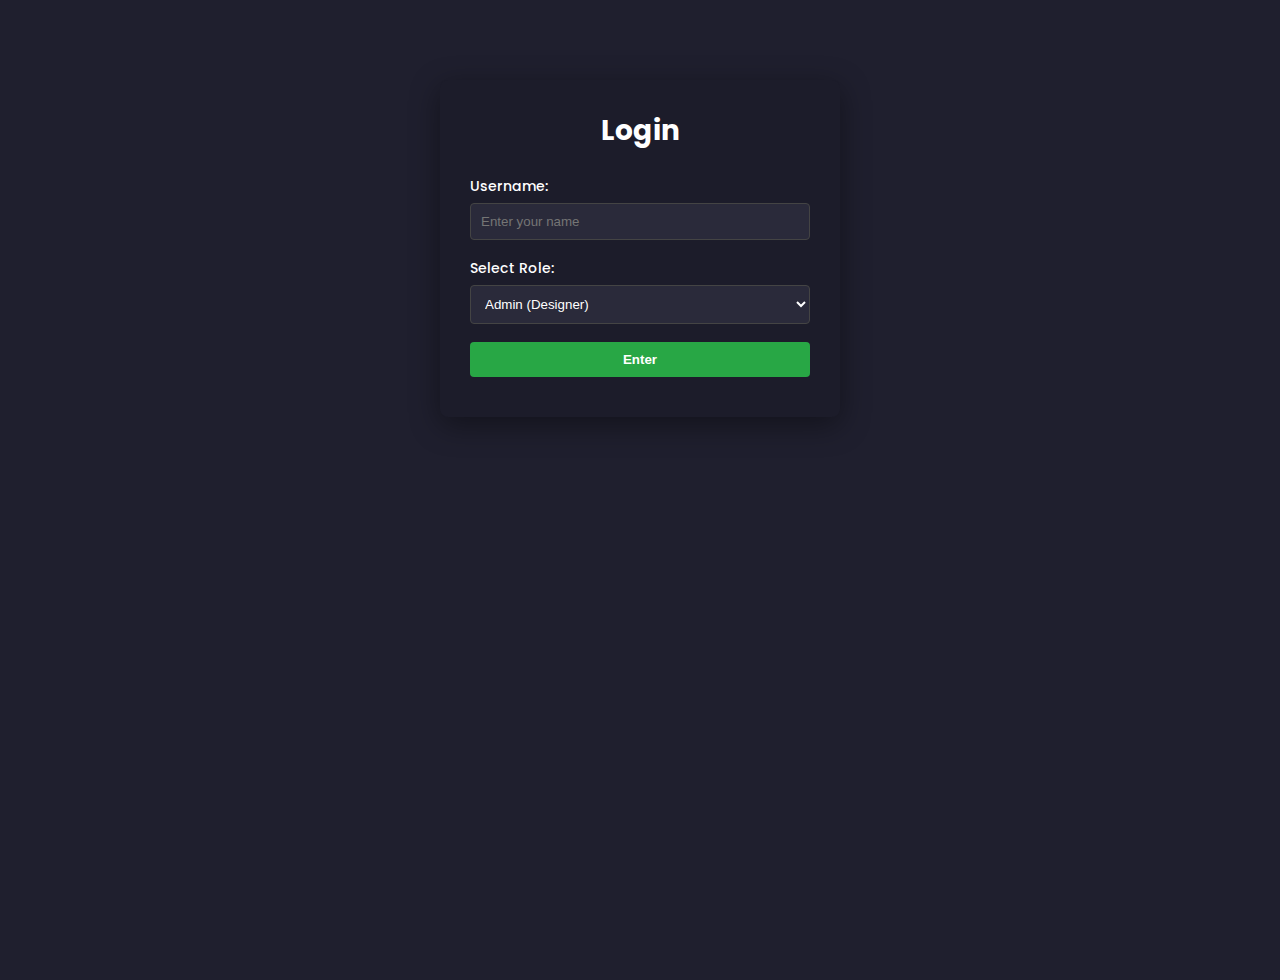
<file: login.html>
<!DOCTYPE html>
<html lang="en">
<head>
  <meta charset="UTF-8" />
  <meta name="viewport" content="width=device-width, initial-scale=1.0"/>
  <title>Login - Furniture Designer</title>
  <link rel="stylesheet" href="style.css" />
</head>
<body>
  <div class="login-container">
    <h1>Login</h1>
    <label for="username">Username:</label>
    <input type="text" id="username" placeholder="Enter your name" />

    <label for="role">Select Role:</label>
    <select id="role">
      <option>Admin (Designer)</option>
      <option>User (Customer)</option>
    </select>

    <button onclick="login()">Enter</button>
  </div>

  <script>
    function login() {
      const username = document.getElementById('username').value.trim();
      const role = document.getElementById('role').value;
      if (username === '') return alert('Please enter a username');

      localStorage.setItem('username', username);
      localStorage.setItem('role', role);
      window.location.href = 'index.html';
    }
  </script>
</body>
</html>
</file>
<file: style.css>
@import url('https://fonts.googleapis.com/css2?family=Poppins:wght@400;600&display=swap');

* {
  margin: 0;
  padding: 0;
  box-sizing: border-box;
}

body {
  font-family: 'Poppins', sans-serif;
  background: #1f1f2e;
  color: #f0f0f0;
  min-height: 100vh;
}

header {
  background: #151528;
  padding: 15px 30px;
  display: flex;
  justify-content: space-between;
  align-items: center;
  font-size: 18px;
}

header button {
  background: #ff5555;
  color: white;
  padding: 8px 14px;
  border: none;
  border-radius: 4px;
  cursor: pointer;
}

.toolbar {
  background: #2c2c40;
  padding: 10px 30px;
  display: flex;
  gap: 10px;
  flex-wrap: wrap;
  border-bottom: 1px solid #444;
}

.toolbar button {
  background: #4caf50;
  color: white;
  padding: 8px 12px;
  border: none;
  border-radius: 4px;
  cursor: pointer;
  font-weight: 500;
}

.toolbar button:hover {
  background: #388e3c;
}

.layout {
  display: flex;
  flex-wrap: wrap;
  gap: 30px;
  padding: 30px;
  justify-content: center;
}

.column {
  flex: 1;
  min-width: 360px;
  max-width: 600px;
}

h2 {
  text-align: center;
  margin-bottom: 10px;
  font-weight: 600;
  color: #ffffff;
}

canvas, #canvas3d {
  width: 100%;
  height: 300px;
  border: 2px solid #444;
  background: #f9f9f9;
  box-shadow: 0 4px 10px rgba(0, 0, 0, 0.2);
}
/* Login Form Container */
.login-container {
  max-width: 400px;
  margin: 80px auto;
  padding: 30px 30px 40px;
  background: #1c1c2a;
  border-radius: 8px;
  box-shadow: 0 8px 30px rgba(0, 0, 0, 0.4);
  color: #fff;
  text-align: center;
}

.login-container h1 {
  margin-bottom: 24px;
  font-size: 28px;
}

.login-container label {
  display: block;
  text-align: left;
  margin-bottom: 6px;
  font-weight: 500;
  font-size: 14px;
}

.login-container input,
.login-container select {
  width: 100%;
  padding: 10px;
  margin-bottom: 18px;
  border: 1px solid #444;
  background: #2a2a3a;
  color: #fff;
  border-radius: 4px;
}

.login-container button {
  width: 100%;
  padding: 10px;
  font-weight: bold;
  background: #28a745;
  color: #fff;
  border: none;
  border-radius: 4px;
  cursor: pointer;
  transition: background 0.25s;
}

.login-container button:hover {
  background: #218838;
}
</file>
